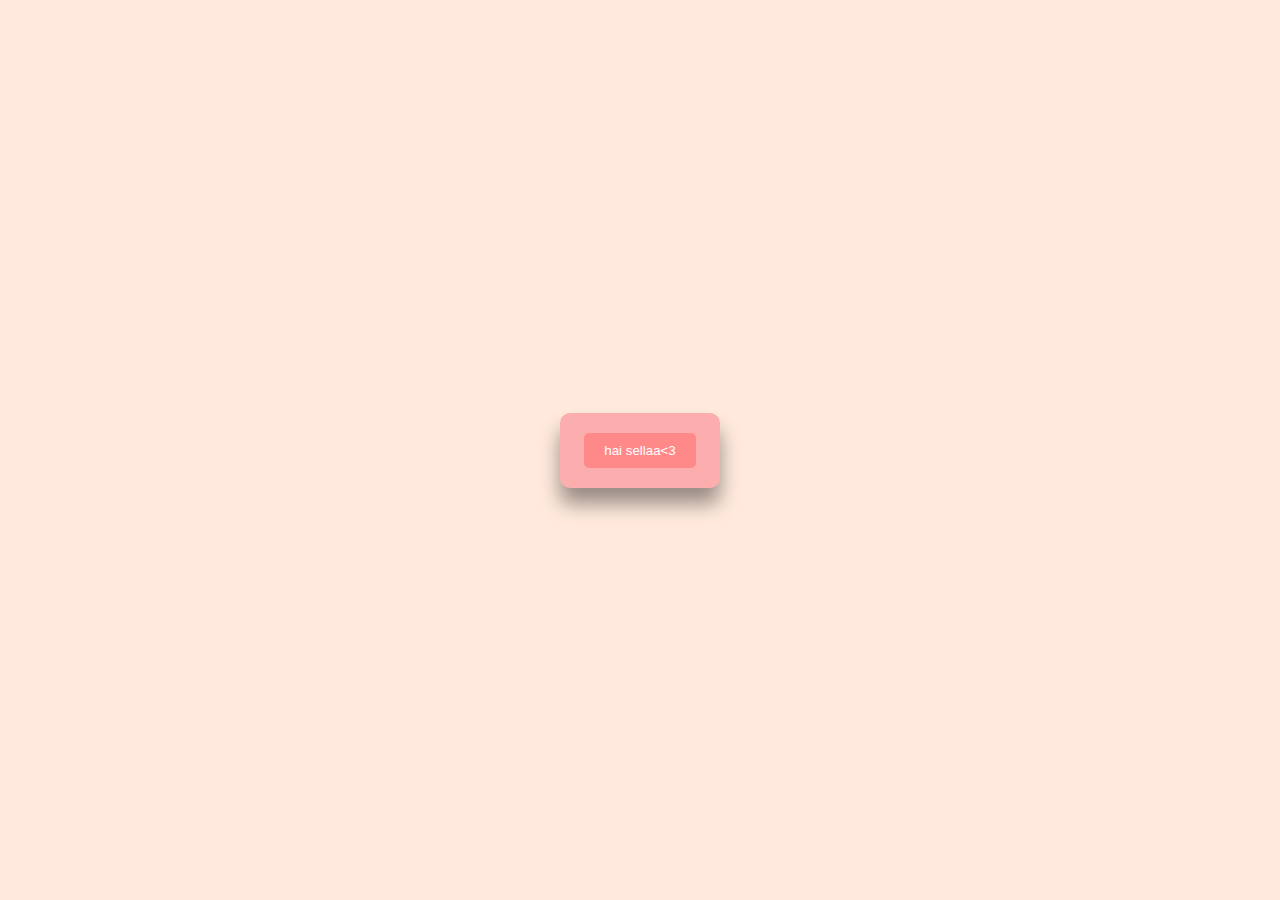
<file: index.html>
<!DOCTYPE html>
<html lang="en">
<head>
    <meta charset="UTF-8">
    <link rel="shortcut icon" href="Img/Icon_Header-removebg-preview.png">
    <meta name="viewport" content="width=device-width, initial-scale=1.0">
    <title>Happy 16 th Birthday Sellaaa!!</title>
    <style>
    body {
        font-family: Arial, sans-serif;
        display: flex;
        background-color: #FFEADD;
        justify-content: center;
        align-items: center;
        height: 100vh;
        margin: 0;
}
    .card {
        background-color: #FCAEAE;
        padding: 20px;
        border-radius: 10px;
        box-shadow: 0 16px 20px rgba(0, 0, 0, 0.4);
        width: 120px;
        text-align: center;
    }
    .card button {
        background-color: #FF8989;
        color: white;
        border: none;
        padding: 10px 20px;
        border-radius: 5px;
        cursor: pointer;
    }
    </style>
</head>
<body>
    <div class="card">
        <a href="card.html"><button onclick="">hai sellaa<3</button></a>
    </div>
</body>
</html>
</file>
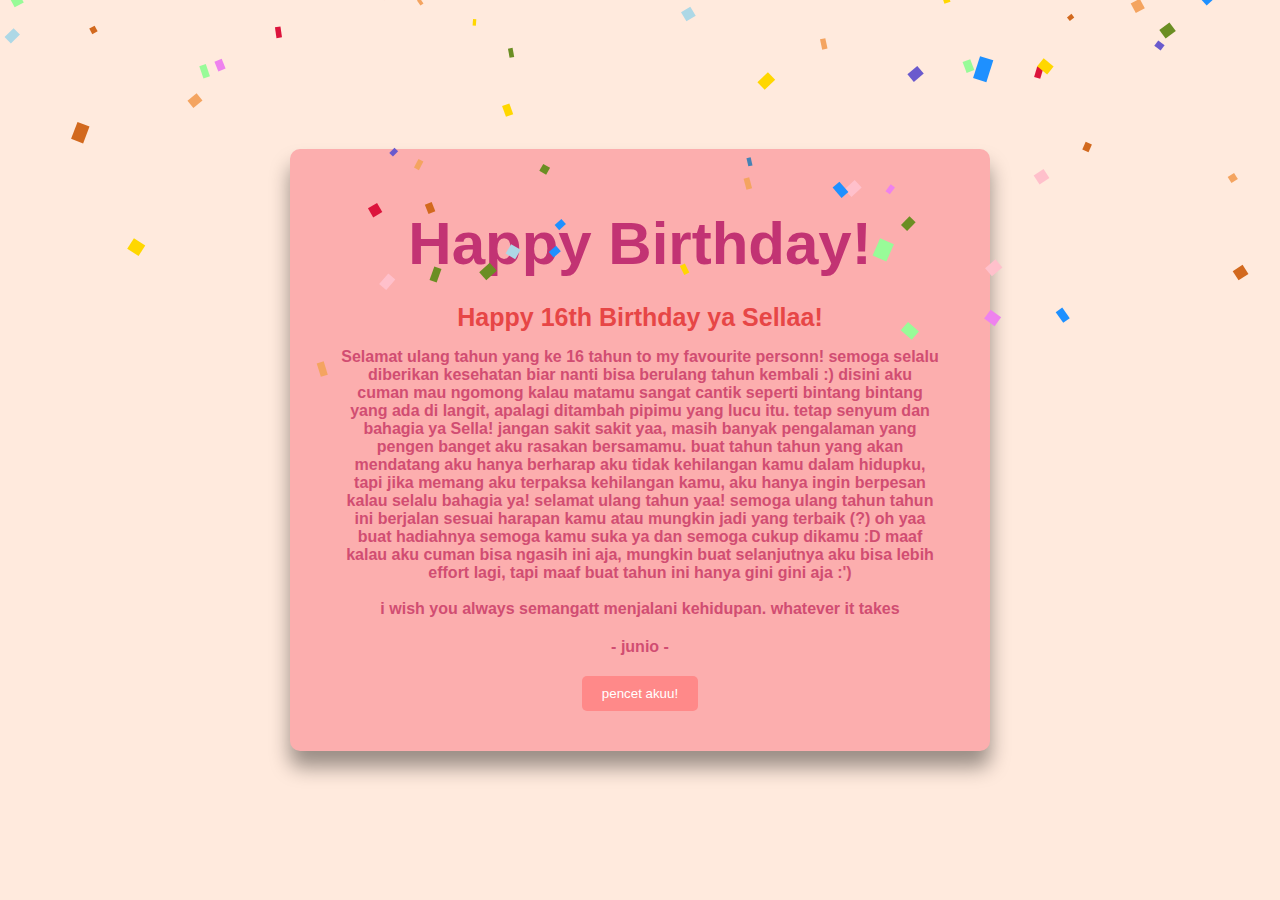
<file: card.html>
<!DOCTYPE html>
<html lang="en">
<head>
    <meta charset="UTF-8">
    <link rel="shortcut icon" href="Img/Icon_Header-removebg-preview.png">
    <meta name="viewport" content="width=device-width, initial-scale=1.0">
    <title>Happy Birthday Sella!</title>
    <link rel="stylesheet" href="style.css">
</head>
<body>
      <div class="card">
        <b><h1>Happy Birthday!</h1></b>
        <b>
            <h3>Happy 16th Birthday ya Sellaa!</h3>
            <p>
                Selamat ulang tahun yang ke 16 tahun to my favourite personn! 
                semoga selalu diberikan kesehatan biar nanti bisa berulang tahun kembali :) 
                disini aku cuman mau ngomong kalau matamu sangat cantik seperti bintang bintang yang ada di langit, 
                apalagi ditambah pipimu yang lucu itu. 
                tetap senyum dan bahagia ya Sella! 
                jangan sakit sakit yaa, masih banyak pengalaman yang pengen banget aku rasakan bersamamu. 
                buat tahun tahun yang akan mendatang aku hanya berharap aku tidak kehilangan kamu dalam hidupku, 
                tapi jika memang aku terpaksa kehilangan kamu, aku hanya ingin berpesan kalau selalu bahagia ya! 
                selamat ulang tahun yaa! semoga ulang tahun tahun ini berjalan sesuai harapan kamu atau mungkin jadi yang terbaik (?) 
                oh yaa buat hadiahnya semoga kamu suka ya dan semoga cukup dikamu :D 
                maaf kalau aku cuman bisa ngasih ini aja, mungkin buat selanjutnya aku bisa lebih effort lagi, 
                tapi maaf buat tahun ini hanya gini gini aja :')
                <br><br>
                i wish you always semangatt menjalani kehidupan. whatever it takes
            </p>
            <p class="muted">- junio -</p>
        </b>
        <a href="flower.html"><button onclick="">pencet akuu!</button></a>
    </div>  
    <div class="song">
        <audio controls autoplay>
        <source src="song/y2mate.com - HAPPY BIRTHDAY PIANO INSTRUMENTAL  by hsc501.mp3" type="audio/mpeg">
      </audio>
    </div>
    <script src="confetti.js"></script>
    <script>
    // start

    const start = () => {
        setTimeout(function() {
            confetti.start()
        }, 0); // 1000 is time that after 1 second start the confetti ( 1000 = 1 sec)
    };

    //  Stop

    const stop = () => {
        setTimeout(function() {
            confetti.stop()
        }, 10000); // 5000 is time that after 5 second stop the confetti ( 5000 = 5 sec)
    };

    start();
    stop();
    </script>
</body>
</html>
</file>
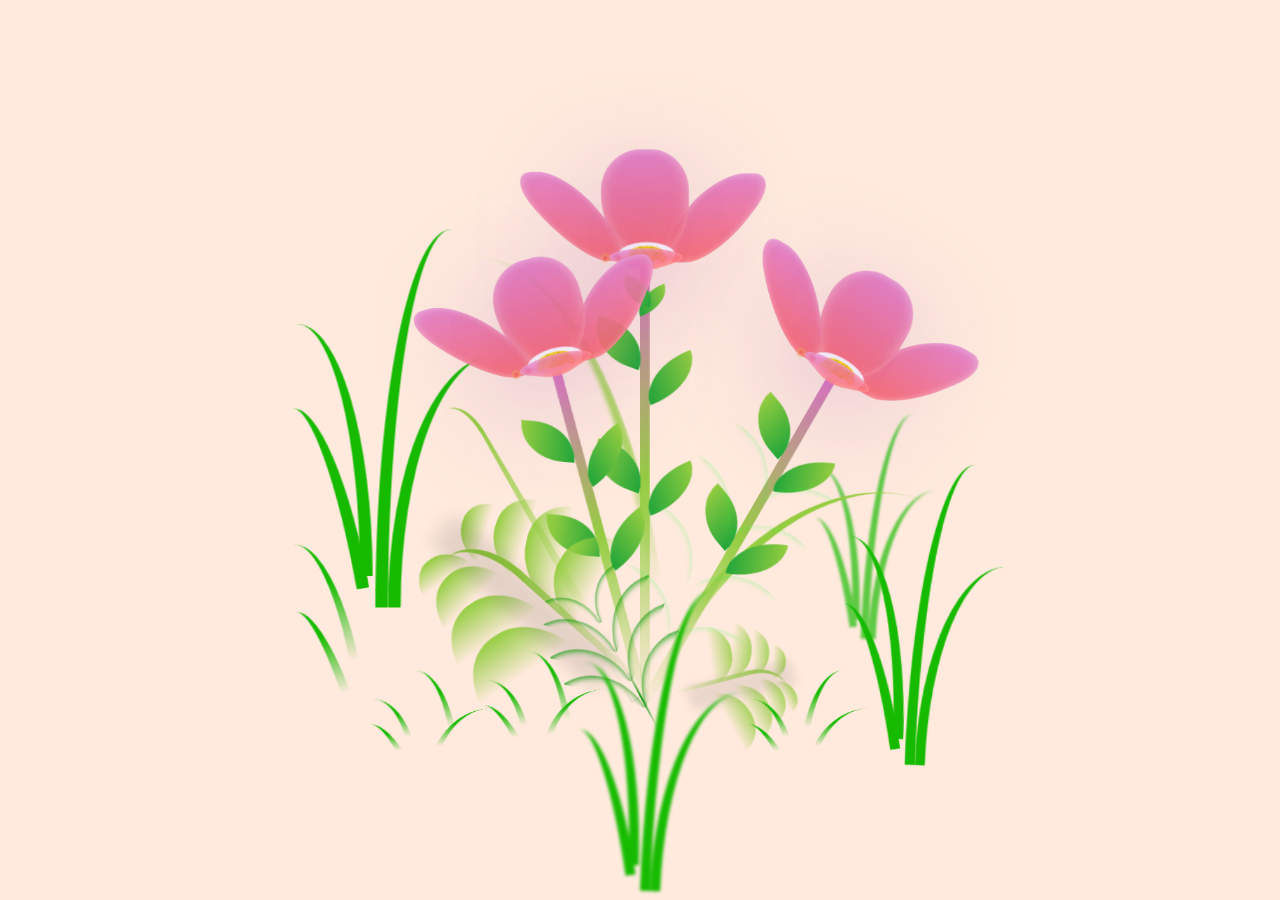
<file: flower.html>
<!DOCTYPE html>
<html lang="en">
<head>
    <meta charset="UTF-8">
    <link rel="shortcut icon" href="Img/Icon_Header-removebg-preview.png">
    <meta name="viewport" content="width=device-width, initial-scale=1.0">
    <title>Happy Birthday Sella!</title>
    <link rel="stylesheet" href="styleflower.css">
</head>
    <body class="not-loaded">
        <div class="flowers">
          <div class="flower flower--1">
            <div class="flower__leafs flower__leafs--1">
              <div class="flower__leaf flower__leaf--1"></div>
              <div class="flower__leaf flower__leaf--2"></div>
              <div class="flower__leaf flower__leaf--3"></div>
              <div class="flower__leaf flower__leaf--4"></div>
              

              <div class="flower__white-circle"></div>
      
              <div class="flower__light flower__light--1"></div>
              <div class="flower__light flower__light--2"></div>
              <div class="flower__light flower__light--3"></div>
              <div class="flower__light flower__light--4"></div>
              <div class="flower__light flower__light--5"></div>
              <div class="flower__light flower__light--6"></div>
              <div class="flower__light flower__light--7"></div>
              <div class="flower__light flower__light--8"></div>
      
            </div>
            <div class="flower__line">
              <div class="flower__line__leaf flower__line__leaf--1"></div>
              <div class="flower__line__leaf flower__line__leaf--2"></div>
              <div class="flower__line__leaf flower__line__leaf--3"></div>
              <div class="flower__line__leaf flower__line__leaf--4"></div>
              <div class="flower__line__leaf flower__line__leaf--5"></div>
              <div class="flower__line__leaf flower__line__leaf--6"></div>
            </div>
          </div>
      
          <div class="flower flower--2">
            <div class="flower__leafs flower__leafs--2">
              <div class="flower__leaf flower__leaf--1"></div>
              <div class="flower__leaf flower__leaf--2"></div>
              <div class="flower__leaf flower__leaf--3"></div>
              <div class="flower__leaf flower__leaf--4"></div>
              <div class="flower__white-circle"></div>
      
              <div class="flower__light flower__light--1"></div>
              <div class="flower__light flower__light--2"></div>
              <div class="flower__light flower__light--3"></div>
              <div class="flower__light flower__light--4"></div>
              <div class="flower__light flower__light--5"></div>
              <div class="flower__light flower__light--6"></div>
              <div class="flower__light flower__light--7"></div>
              <div class="flower__light flower__light--8"></div>
      
            </div>
            <div class="flower__line">
              <div class="flower__line__leaf flower__line__leaf--1"></div>
              <div class="flower__line__leaf flower__line__leaf--2"></div>
              <div class="flower__line__leaf flower__line__leaf--3"></div>
              <div class="flower__line__leaf flower__line__leaf--4"></div>
            </div>
          </div>
      
          <div class="flower flower--3">
            <div class="flower__leafs flower__leafs--3">
              <div class="flower__leaf flower__leaf--1"></div>
              <div class="flower__leaf flower__leaf--2"></div>
              <div class="flower__leaf flower__leaf--3"></div>
              <div class="flower__leaf flower__leaf--4"></div>
              <div class="flower__white-circle"></div>
      
              <div class="flower__light flower__light--1"></div>
              <div class="flower__light flower__light--2"></div>
              <div class="flower__light flower__light--3"></div>
              <div class="flower__light flower__light--4"></div>
              <div class="flower__light flower__light--5"></div>
              <div class="flower__light flower__light--6"></div>
              <div class="flower__light flower__light--7"></div>
              <div class="flower__light flower__light--8"></div>
      
            </div>
            <div class="flower__line">
              <div class="flower__line__leaf flower__line__leaf--1"></div>
              <div class="flower__line__leaf flower__line__leaf--2"></div>
              <div class="flower__line__leaf flower__line__leaf--3"></div>
              <div class="flower__line__leaf flower__line__leaf--4"></div>
            </div>
          </div>
      
          <div class="grow-ans" style="--d:1.2s">
            <div class="flower__g-long">
              <div class="flower__g-long__top"></div>
              <div class="flower__g-long__bottom"></div>
            </div>
          </div>
      
          <div class="growing-grass">
            <div class="flower__grass flower__grass--1">
              <div class="flower__grass--top"></div>
              <div class="flower__grass--bottom"></div>
              <div class="flower__grass__leaf flower__grass__leaf--1"></div>
              <div class="flower__grass__leaf flower__grass__leaf--2"></div>
              <div class="flower__grass__leaf flower__grass__leaf--3"></div>
              <div class="flower__grass__leaf flower__grass__leaf--4"></div>
              <div class="flower__grass__leaf flower__grass__leaf--5"></div>
              <div class="flower__grass__leaf flower__grass__leaf--6"></div>
              <div class="flower__grass__leaf flower__grass__leaf--7"></div>
              <div class="flower__grass__leaf flower__grass__leaf--8"></div>
              <div class="flower__grass__overlay"></div>
            </div>
          </div>
      
          <div class="growing-grass">
            <div class="flower__grass flower__grass--2">
              <div class="flower__grass--top"></div>
              <div class="flower__grass--bottom"></div>
              <div class="flower__grass__leaf flower__grass__leaf--1"></div>
              <div class="flower__grass__leaf flower__grass__leaf--2"></div>
              <div class="flower__grass__leaf flower__grass__leaf--3"></div>
              <div class="flower__grass__leaf flower__grass__leaf--4"></div>
              <div class="flower__grass__leaf flower__grass__leaf--5"></div>
              <div class="flower__grass__leaf flower__grass__leaf--6"></div>
              <div class="flower__grass__leaf flower__grass__leaf--7"></div>
              <div class="flower__grass__leaf flower__grass__leaf--8"></div>
              <div class="flower__grass__overlay"></div>
            </div>
          </div>
      
          <div class="grow-ans" style="--d:2.4s">
            <div class="flower__g-right flower__g-right--1">
              <div class="leaf"></div>
            </div>
          </div>
      
          <div class="grow-ans" style="--d:2.8s">
            <div class="flower__g-right flower__g-right--2">
              <div class="leaf"></div>
            </div>
          </div>
      
          <div class="grow-ans" style="--d:2.8s">
            <div class="flower__g-front">
              <div class="flower__g-front__leaf-wrapper flower__g-front__leaf-wrapper--1">
                <div class="flower__g-front__leaf"></div>
              </div>
              <div class="flower__g-front__leaf-wrapper flower__g-front__leaf-wrapper--2">
                <div class="flower__g-front__leaf"></div>
              </div>
              <div class="flower__g-front__leaf-wrapper flower__g-front__leaf-wrapper--3">
                <div class="flower__g-front__leaf"></div>
              </div>
              <div class="flower__g-front__leaf-wrapper flower__g-front__leaf-wrapper--4">
                <div class="flower__g-front__leaf"></div>
              </div>
              <div class="flower__g-front__leaf-wrapper flower__g-front__leaf-wrapper--5">
                <div class="flower__g-front__leaf"></div>
              </div>
              <div class="flower__g-front__leaf-wrapper flower__g-front__leaf-wrapper--6">
                <div class="flower__g-front__leaf"></div>
              </div>
              <div class="flower__g-front__leaf-wrapper flower__g-front__leaf-wrapper--7">
                <div class="flower__g-front__leaf"></div>
              </div>
              <div class="flower__g-front__leaf-wrapper flower__g-front__leaf-wrapper--8">
                <div class="flower__g-front__leaf"></div>
              </div>
              <div class="flower__g-front__line"></div>
            </div>
          </div>
      
          <div class="grow-ans" style="--d:3.2s">
            <div class="flower__g-fr">
              <div class="leaf"></div>
              <div class="flower__g-fr__leaf flower__g-fr__leaf--1"></div>
              <div class="flower__g-fr__leaf flower__g-fr__leaf--2"></div>
              <div class="flower__g-fr__leaf flower__g-fr__leaf--3"></div>
              <div class="flower__g-fr__leaf flower__g-fr__leaf--4"></div>
              <div class="flower__g-fr__leaf flower__g-fr__leaf--5"></div>
              <div class="flower__g-fr__leaf flower__g-fr__leaf--6"></div>
              <div class="flower__g-fr__leaf flower__g-fr__leaf--7"></div>
              <div class="flower__g-fr__leaf flower__g-fr__leaf--8"></div>
            </div>
          </div>
      
          <div class="long-g long-g--0">
            <div class="grow-ans" style="--d:3s">
              <div class="leaf leaf--0"></div>
            </div>
            <div class="grow-ans" style="--d:2.2s">
              <div class="leaf leaf--1"></div>
            </div>
            <div class="grow-ans" style="--d:3.4s">
              <div class="leaf leaf--2"></div>
            </div>
            <div class="grow-ans" style="--d:3.6s">
              <div class="leaf leaf--3"></div>
            </div>
          </div>
      
          <div class="long-g long-g--1">
            <div class="grow-ans" style="--d:4s">
              <div class="leaf leaf--2"></div>
            </div>
            <div class="grow-ans" style="--d:4.2s">
              <div class="leaf leaf--3"></div>
            </div>
          </div>
      
          <div class="long-g long-g--2">
            <div class="grow-ans" style="--d:4s">
              <div class="leaf leaf--0"></div>
            </div>
            <div class="grow-ans" style="--d:4.2s">
              <div class="leaf leaf--1"></div>
            </div>
            <div class="grow-ans" style="--d:4.4s">
              <div class="leaf leaf--2"></div>
            </div>
            <div class="grow-ans" style="--d:4.6s">
              <div class="leaf leaf--3"></div>
            </div>
          </div>
      
          <div class="long-g long-g--3">
            <div class="grow-ans" style="--d:4s">
              <div class="leaf leaf--0"></div>
            </div>
            <div class="grow-ans" style="--d:4.2s">
              <div class="leaf leaf--1"></div>
            </div>
            <div class="grow-ans" style="--d:3s">
              <div class="leaf leaf--2"></div>
            </div>
            <div class="grow-ans" style="--d:3.6s">
              <div class="leaf leaf--3"></div>
            </div>
          </div>
      
          <div class="long-g long-g--4">
            <div class="grow-ans" style="--d:4s">
              <div class="leaf leaf--0"></div>
            </div>
            <div class="grow-ans" style="--d:4.2s">
              <div class="leaf leaf--1"></div>
            </div>
            <div class="grow-ans" style="--d:3s">
              <div class="leaf leaf--2"></div>
            </div>
            <div class="grow-ans" style="--d:3.6s">
              <div class="leaf leaf--3"></div>
            </div>
          </div>
      
          <div class="long-g long-g--5">
            <div class="grow-ans" style="--d:4s">
              <div class="leaf leaf--0"></div>
            </div>
            <div class="grow-ans" style="--d:4.2s">
              <div class="leaf leaf--1"></div>
            </div>
            <div class="grow-ans" style="--d:3s">
              <div class="leaf leaf--2"></div>
            </div>
            <div class="grow-ans" style="--d:3.6s">
              <div class="leaf leaf--3"></div>
            </div>
          </div>
      
          <div class="long-g long-g--6">
            <div class="grow-ans" style="--d:4.2s">
              <div class="leaf leaf--0"></div>
            </div>
            <div class="grow-ans" style="--d:4.4s">
              <div class="leaf leaf--1"></div>
            </div>
            <div class="grow-ans" style="--d:4.6s">
              <div class="leaf leaf--2"></div>
            </div>
            <div class="grow-ans" style="--d:4.8s">
              <div class="leaf leaf--3"></div>
            </div>
          </div>
          
          <div class="long-g long-g--7">
            <div class="grow-ans" style="--d:3s">
              <div class="leaf leaf--0"></div>
            </div>
            <div class="grow-ans" style="--d:3.2s">
              <div class="leaf leaf--1"></div>
            </div>
            <div class="grow-ans" style="--d:3.5s">
              <div class="leaf leaf--2"></div>
            </div>
            <div class="grow-ans" style="--d:3.6s">
              <div class="leaf leaf--3"></div>
            </div>
          </div>
        </div>
        <script src="script.js"></script>
    <div class="song">
        <audio controls autoplay>
        <source src="song/y2mate.com - Maliq  dEssentials  Coba Katakan Official Video.mp3" type="audio/mpeg">
      </audio>
    </div>
    <script src="confetti.js"></script>
    <script>
            // start

    const start = () => {
        setTimeout(function() {
            confetti.start()
        }, 2000); // 1000 is time that after 1 second start the confetti ( 1000 = 1 sec)
    };

    //  Stop

    const stop = () => {
        setTimeout(function() {
            confetti.stop()
        }, 8000); // 5000 is time that after 5 second stop the confetti ( 5000 = 5 sec)
    };

    start();
    stop();
    </script>
</body>
</html>
</file>
<file: style.css>
body {
    font-family: Arial, sans-serif;
    display: flex;
    background-color: #FFEADD;
    justify-content: center;
    align-items: center;
    height: 100vh;
    margin: 0;
}
.card {
    background-color: #FCAEAE;
    padding-top: 20px;
    padding-bottom: 40px;
    padding-left: 50px;
    padding-right: 50px;
    border-radius: 10px;
    box-shadow: 0 16px 20px rgba(0, 0, 0, 0.4);
    width: 600px;
    text-align: center;
}
.card h1 {
    font-family:'Gill Sans', 'Gill Sans MT', Calibri, 'Trebuchet MS', sans-serif;
    font-size: 60px;
    color: #C23373;
    margin-bottom: 10px;
    font-variant: initial;
}
.card h3 {
    color: #E74646;
    font-size: 25px;
    margin-bottom: 10px;
}
.card p {
    color: #D14D72;
    margin-bottom: 20px;
}
.card button {
    background-color: #FF8989;
    color: white;
    border: none;
    padding: 10px 20px;
    border-radius: 5px;
    cursor: pointer;
}
.card button:hover {
    background-color: #FF69B4;
}
.muted {
    opacity: 80;
}
.song {
    width: 0%;
    height: 0vh;
    opacity: 0%;
}
</file>
<file: styleflower.css>
body {
    font-family: Arial, sans-serif;
    display: flex;
    background-color: #FFEADD;
    justify-content: center;
    align-items: normal;
    height: 100vh;
    margin: 0;
}
.song {
    opacity: 0%;
    width: 0%;
    height: 0vh;
}
.flowers {
    position: relative;
    transform: scale(0.7);
  }
  
  .flower {
    position: absolute;
    bottom: 10vmin;
    transform-origin: bottom center;
    z-index: 10;
    --fl-speed: 0.8s;
  }
  .flower--1 {
    animation: moving-flower-1 4s linear infinite;
  }
  .flower--1 .flower__line {
    height: 70vmin;
    animation-delay: 0.3s;
  }
  .flower--1 .flower__line__leaf--1 {
    animation: blooming-leaf-right var(--fl-speed) 1.6s backwards;
  }
  .flower--1 .flower__line__leaf--2 {
    animation: blooming-leaf-right var(--fl-speed) 1.4s backwards;
  }
  .flower--1 .flower__line__leaf--3 {
    animation: blooming-leaf-left var(--fl-speed) 1.2s backwards;
  }
  .flower--1 .flower__line__leaf--4 {
    animation: blooming-leaf-left var(--fl-speed) 1s backwards;
  }
  .flower--1 .flower__line__leaf--5 {
    animation: blooming-leaf-right var(--fl-speed) 1.8s backwards;
  }
  .flower--1 .flower__line__leaf--6 {
    animation: blooming-leaf-left var(--fl-speed) 2s backwards;
  }
  .flower--2 {
    left: 50%;
    transform: rotate(30deg);
    animation: moving-flower-2 4s linear infinite;
  }
  .flower--2 .flower__line {
    height: 60vmin;
    animation-delay: 0.8s;
  }
  .flower--2 .flower__line__leaf--1 {
    animation: blooming-leaf-right var(--fl-speed) 1.9s backwards;
  }
  .flower--2 .flower__line__leaf--2 {
    animation: blooming-leaf-right var(--fl-speed) 1.7s backwards;
  }
  .flower--2 .flower__line__leaf--3 {
    animation: blooming-leaf-left var(--fl-speed) 1.5s backwards;
  }
  .flower--2 .flower__line__leaf--4 {
    animation: blooming-leaf-left var(--fl-speed) 1.3s backwards;
  }
  .flower--3 {
    left: 50%;
    transform: rotate(-15deg);
    animation: moving-flower-3 4s linear infinite;
  }
  .flower--3 .flower__line {
    animation-delay: 0.9s;
  }
  .flower--3 .flower__line__leaf--1 {
    animation: blooming-leaf-right var(--fl-speed) 2.5s backwards;
  }
  .flower--3 .flower__line__leaf--2 {
    animation: blooming-leaf-right var(--fl-speed) 2.3s backwards;
  }
  .flower--3 .flower__line__leaf--3 {
    animation: blooming-leaf-left var(--fl-speed) 2.1s backwards;
  }
  .flower--3 .flower__line__leaf--4 {
    animation: blooming-leaf-left var(--fl-speed) 1.9s backwards;
  }
  .flower__leafs {
    position: relative;
    animation: blooming-flower 2s backwards;
  }
  .flower__leafs--1 {
    animation-delay: 1.1s;
  }
  .flower__leafs--2 {
    animation-delay: 1.4s;
  }
  .flower__leafs--3 {
    animation-delay: 1.7s;
  }
  .flower__leafs::after {
    content: "";
    position: absolute;
    left: 0;
    top: 0;
    transform: translate(-50%, -100%);
    width: 8vmin;
    height: 8vmin;
    background-color: #711DB0;
    filter: blur(10vmin);
  }
  .flower__leaf {
    position: absolute;
    bottom: 0;
    left: 50%;
    width: 14vmin;
    height: 22vmin;
    border-radius: 51% 49% 47% 53%/44% 45% 55% 69%;
    background-color: #711DB0;
    background-image: linear-gradient(to top, #FF6666, #E178C5);
    transform-origin: bottom center;
    opacity: 0.9;
    box-shadow: inset 0 0 2vmin rgba(255, 255, 255, 0.5);
  }
  .flower__leaf--1 {
    transform: translate(-10%, 1%) rotateY(40deg) rotateX(-50deg);
  }
  .flower__leaf--2 {
    transform: translate(-50%, -4%) rotateX(40deg);
  }
  .flower__leaf--3 {
    transform: translate(-90%, 0%) rotateY(45deg) rotateX(50deg);
  }
  .flower__leaf--4 {
    width: 10vmin;
    height: 10vmin;
    transform-origin: bottom left;
    border-radius: 4vmin 10vmin 4vmin 4vmin;
    transform: translate(0%, 18%) rotateX(70deg) rotate(-43deg);
    background-image: linear-gradient(to top, #FF6666, #E178C5);
    z-index: 1;
    opacity: 0.8;
  }
  .flower__white-circle {
    position: absolute;
    left: -3.5vmin;
    top: -3vmin;
    width: 9vmin;
    height: 4vmin;
    border-radius: 50%;
    background-color: #fff;
  }
  .flower__white-circle::after {
    content: "";
    position: absolute;
    left: 50%;
    top: 45%;
    transform: translate(-50%, -50%);
    width: 60%;
    height: 60%;
    border-radius: inherit;
    background-image: repeating-linear-gradient(135deg, rgba(0, 0, 0, 0.03) 0px, rgba(0, 0, 0, 0.03) 1px, transparent 1px, transparent 12px), repeating-linear-gradient(45deg, rgba(0, 0, 0, 0.03) 0px, rgba(0, 0, 0, 0.03) 1px, transparent 1px, transparent 12px), repeating-linear-gradient(67.5deg, rgba(0, 0, 0, 0.03) 0px, rgba(0, 0, 0, 0.03) 1px, transparent 1px, transparent 12px), repeating-linear-gradient(135deg, rgba(0, 0, 0, 0.03) 0px, rgba(0, 0, 0, 0.03) 1px, transparent 1px, transparent 12px), repeating-linear-gradient(45deg, rgba(0, 0, 0, 0.03) 0px, rgba(0, 0, 0, 0.03) 1px, transparent 1px, transparent 12px), repeating-linear-gradient(112.5deg, rgba(0, 0, 0, 0.03) 0px, rgba(0, 0, 0, 0.03) 1px, transparent 1px, transparent 12px), repeating-linear-gradient(112.5deg, rgba(0, 0, 0, 0.03) 0px, rgba(0, 0, 0, 0.03) 1px, transparent 1px, transparent 12px), repeating-linear-gradient(45deg, rgba(0, 0, 0, 0.03) 0px, rgba(0, 0, 0, 0.03) 1px, transparent 1px, transparent 12px), repeating-linear-gradient(22.5deg, rgba(0, 0, 0, 0.03) 0px, rgba(0, 0, 0, 0.03) 1px, transparent 1px, transparent 12px), repeating-linear-gradient(45deg, rgba(0, 0, 0, 0.03) 0px, rgba(0, 0, 0, 0.03) 1px, transparent 1px, transparent 12px), repeating-linear-gradient(22.5deg, rgba(0, 0, 0, 0.03) 0px, rgba(0, 0, 0, 0.03) 1px, transparent 1px, transparent 12px), repeating-linear-gradient(135deg, rgba(0, 0, 0, 0.03) 0px, rgba(0, 0, 0, 0.03) 1px, transparent 1px, transparent 12px), repeating-linear-gradient(157.5deg, rgba(0, 0, 0, 0.03) 0px, rgba(0, 0, 0, 0.03) 1px, transparent 1px, transparent 12px), repeating-linear-gradient(67.5deg, rgba(0, 0, 0, 0.03) 0px, rgba(0, 0, 0, 0.03) 1px, transparent 1px, transparent 12px), repeating-linear-gradient(67.5deg, rgba(0, 0, 0, 0.03) 0px, rgba(0, 0, 0, 0.03) 1px, transparent 1px, transparent 12px), linear-gradient(90deg, #ffeb12, #ffce00);
  }
  .flower__line {
    height: 55vmin;
    width: 1.5vmin;
    background-image: linear-gradient(to left, rgba(0, 0, 0, 0.01), transparent, rgba(255, 255, 255, 0.01)), linear-gradient(to top, transparent 0%, #95CD41, #E178C5);
    box-shadow: inset 0 0 2px rgba(0, 0, 0, 0);
    animation: grow-flower-tree 4s backwards;
  }
  .flower__line__leaf {
    --w: 7vmin;
    --h: calc(var(--w) + 2vmin);
    position: absolute;
    top: 20%;
    left: 90%;
    width: var(--w);
    height: var(--h);
    border-top-right-radius: 100%;
    border-bottom-left-radius: 100%;
    background-image: linear-gradient(to top, rgb(33, 166, 57), #95CD41);
  }
  .flower__line__leaf--1 {
    transform: rotate(70deg) rotateY(30deg);
  }
  .flower__line__leaf--2 {
    top: 45%;
    transform: rotate(70deg) rotateY(30deg);
  }
  .flower__line__leaf--3, .flower__line__leaf--4, .flower__line__leaf--6 {
    border-top-right-radius: 0;
    border-bottom-left-radius: 0;
    border-top-left-radius: var(--h);
    border-bottom-right-radius: var(--h);
    left: -460%;
    top: 12%;
    transform: rotate(-70deg) rotateY(30deg);
  }
  .flower__line__leaf--4 {
    top: 40%;
  }
  .flower__line__leaf--5 {
    top: 0;
    transform-origin: left;
    transform: rotate(70deg) rotateY(30deg) scale(0.6);
  }
  .flower__line__leaf--6 {
    top: -2%;
    left: -450%;
    transform-origin: right;
    transform: rotate(-70deg) rotateY(30deg) scale(0.6);
  }
  .flower__light {
    position: absolute;
    bottom: 0vmin;
    width: 1vmin;
    height: 1vmin;
    background-color: #f3f64b;
    border-radius: 50%;
    filter: blur(0.2vmin);
    animation: light-ans 4s linear infinite backwards;
  }
  .flower__light:nth-child(odd) {
    background-color: #FF6666;
  }
  .flower__light--1 {
    left: -2vmin;
    animation-delay: 1s;
  }
  .flower__light--2 {
    left: 3vmin;
    animation-delay: 0.5s;
  }
  .flower__light--3 {
    left: -6vmin;
    animation-delay: 0.3s;
  }
  .flower__light--4 {
    left: 6vmin;
    animation-delay: 0.9s;
  }
  .flower__light--5 {
    left: -1vmin;
    animation-delay: 1.5s;
  }
  .flower__light--6 {
    left: -4vmin;
    animation-delay: 3s;
  }
  .flower__light--7 {
    left: 3vmin;
    animation-delay: 2s;
  }
  .flower__light--8 {
    left: -6vmin;
    animation-delay: 3.5s;
  }
  .flower__grass {
    --c: #95CD41;
    --line-w: 1.5vmin;
    position: absolute;
    bottom: 12vmin;
    left: -7vmin;
    display: flex;
    flex-direction: column;
    align-items: flex-end;
    z-index: 20;
    transform-origin: bottom center;
    transform: rotate(-48deg) rotateY(40deg);
  }
  .flower__grass--1 {
    animation: moving-grass 2s linear infinite;
  }
  .flower__grass--2 {
    left: 2vmin;
    bottom: 10vmin;
    transform: scale(0.5) rotate(75deg) rotateX(10deg) rotateY(-200deg);
    opacity: 0.8;
    z-index: 0;
    animation: moving-grass--2 1.5s linear infinite;
  }
  .flower__grass--top {
    width: 7vmin;
    height: 10vmin;
    border-top-right-radius: 100%;
    border-right: var(--line-w) solid var(--c);
    transform-origin: bottom center;
    transform: rotate(-2deg);
  }
  .flower__grass--bottom {
    margin-top: -2px;
    width: var(--line-w);
    height: 25vmin;
    background-image: linear-gradient(to top, transparent, var(--c));
  }
  .flower__grass__leaf {
    --size: 10vmin;
    position: absolute;
    width: calc(var(--size) * 2.1);
    height: var(--size);
    border-top-left-radius: var(--size);
    border-top-right-radius: var(--size);
    background-image: linear-gradient(to top, transparent, transparent 30%, var(--c));
    z-index: 100;
  }
  .flower__grass__leaf--1 {
    top: -6%;
    left: 30%;
    --size: 6vmin;
    transform: rotate(-20deg);
    animation: growing-grass-ans--1 2s 2.6s backwards;
  }
  @keyframes growing-grass-ans--1 {
    0% {
      transform-origin: bottom left;
      transform: rotate(-20deg) scale(0);
    }
  }
  .flower__grass__leaf--2 {
    top: -5%;
    left: -110%;
    --size: 6vmin;
    transform: rotate(10deg);
    animation: growing-grass-ans--2 2s 2.4s linear backwards;
  }
  @keyframes growing-grass-ans--2 {
    0% {
      transform-origin: bottom right;
      transform: rotate(10deg) scale(0);
    }
  }
  .flower__grass__leaf--3 {
    top: 5%;
    left: 60%;
    --size: 8vmin;
    transform: rotate(-18deg) rotateX(-20deg);
    animation: growing-grass-ans--3 2s 2.2s linear backwards;
  }
  @keyframes growing-grass-ans--3 {
    0% {
      transform-origin: bottom left;
      transform: rotate(-18deg) rotateX(-20deg) scale(0);
    }
  }
  .flower__grass__leaf--4 {
    top: 6%;
    left: -135%;
    --size: 8vmin;
    transform: rotate(2deg);
    animation: growing-grass-ans--4 2s 2s linear backwards;
  }
  @keyframes growing-grass-ans--4 {
    0% {
      transform-origin: bottom right;
      transform: rotate(2deg) scale(0);
    }
  }
  .flower__grass__leaf--5 {
    top: 20%;
    left: 60%;
    --size: 10vmin;
    transform: rotate(-24deg) rotateX(-20deg);
    animation: growing-grass-ans--5 2s 1.8s linear backwards;
  }
  @keyframes growing-grass-ans--5 {
    0% {
      transform-origin: bottom left;
      transform: rotate(-24deg) rotateX(-20deg) scale(0);
    }
  }
  .flower__grass__leaf--6 {
    top: 22%;
    left: -180%;
    --size: 10vmin;
    transform: rotate(10deg);
    animation: growing-grass-ans--6 2s 1.6s linear backwards;
  }
  @keyframes growing-grass-ans--6 {
    0% {
      transform-origin: bottom right;
      transform: rotate(10deg) scale(0);
    }
  }
  .flower__grass__leaf--7 {
    top: 39%;
    left: 70%;
    --size: 10vmin;
    transform: rotate(-10deg);
    animation: growing-grass-ans--7 2s 1.4s linear backwards;
  }
  @keyframes growing-grass-ans--7 {
    0% {
      transform-origin: bottom left;
      transform: rotate(-10deg) scale(0);
    }
  }
  .flower__grass__leaf--8 {
    top: 40%;
    left: -215%;
    --size: 11vmin;
    transform: rotate(10deg);
    animation: growing-grass-ans--8 2s 1.2s linear backwards;
  }
  @keyframes growing-grass-ans--8 {
    0% {
      transform-origin: bottom right;
      transform: rotate(10deg) scale(0);
    }
  }
  .flower__grass__overlay {
    position: absolute;
    top: -10%;
    right: 0%;
    width: 100%;
    height: 100%;
    background-color: rgba(0, 0, 0, 0.1);
    filter: blur(1.5vmin);
    z-index: 100;
  }
  .flower__g-long {
    --w: 2vmin;
    --h: 6vmin;
    --c: #95CD41;
    position: absolute;
    bottom: 10vmin;
    left: -3vmin;
    transform-origin: bottom center;
    transform: rotate(-30deg) rotateY(-20deg);
    display: flex;
    flex-direction: column;
    align-items: flex-end;
    animation: flower-g-long-ans 3s linear infinite;
  }
  @keyframes flower-g-long-ans {
    0%, 100% {
      transform: rotate(-30deg) rotateY(-20deg);
    }
    50% {
      transform: rotate(-32deg) rotateY(-20deg);
    }
  }
  .flower__g-long__top {
    top: calc(var(--h) * -1);
    width: calc(var(--w) + 1vmin);
    height: var(--h);
    border-top-right-radius: 100%;
    border-right: 0.7vmin solid var(--c);
    transform: translate(-0.7vmin, 1vmin);
  }
  .flower__g-long__bottom {
    width: var(--w);
    height: 50vmin;
    transform-origin: bottom center;
    background-image: linear-gradient(to top, transparent 30%, var(--c));
    box-shadow: inset 0 0 2px rgba(0, 0, 0, 0.5);
    clip-path: polygon(35% 0, 65% 1%, 100% 100%, 0% 100%);
  }
  .flower__g-right {
    position: absolute;
    bottom: 6vmin;
    left: -2vmin;
    transform-origin: bottom left;
    transform: rotate(20deg);
  }
  .flower__g-right .leaf {
    width: 30vmin;
    height: 50vmin;
    border-top-left-radius: 100%;
    border-left: 2vmin solid #95CD41;
    background-image: linear-gradient(to bottom, transparent, var(--dark-color) 60%);
    mask-image: linear-gradient(to top, transparent 30%, #95CD41 60%);
  }
  .flower__g-right--1 {
    animation: flower-g-right-ans 2.5s linear infinite;
  }
  .flower__g-right--2 {
    left: 5vmin;
    transform: rotateY(-180deg);
    animation: flower-g-right-ans--2 3s linear infinite;
  }
  .flower__g-right--2 .leaf {
    height: 75vmin;
    filter: blur(0.3vmin);
    opacity: 0.8;
  }
  @keyframes flower-g-right-ans {
    0%, 100% {
      transform: rotate(20deg);
    }
    50% {
      transform: rotate(24deg) rotateX(-20deg);
    }
  }
  @keyframes flower-g-right-ans--2 {
    0%, 100% {
      transform: rotateY(-180deg) rotate(0deg) rotateX(-20deg);
    }
    50% {
      transform: rotateY(-180deg) rotate(6deg) rotateX(-20deg);
    }
  }
  .flower__g-front {
    position: absolute;
    bottom: 6vmin;
    left: 2.5vmin;
    z-index: 100;
    transform-origin: bottom center;
    transform: rotate(-28deg) rotateY(30deg) scale(1.04);
    animation: flower__g-front-ans 2s linear infinite;
  }
  @keyframes flower__g-front-ans {
    0%, 100% {
      transform: rotate(-28deg) rotateY(30deg) scale(1.04);
    }
    50% {
      transform: rotate(-35deg) rotateY(40deg) scale(1.04);
    }
  }
  .flower__g-front__line {
    width: 0.3vmin;
    height: 20vmin;
    background-image: linear-gradient(to top, transparent, #099707, transparent 50%);
    position: relative;
  }
  .flower__g-front__leaf-wrapper {
    position: absolute;
    top: 0;
    left: 0;
    transform-origin: bottom left;
    transform: rotate(10deg);
  }
  .flower__g-front__leaf-wrapper:nth-child(even) {
    left: 0vmin;
    transform: rotateY(-180deg) rotate(5deg);
    animation: flower__g-front__leaf-left-ans 1s ease-in backwards;
  }
  .flower__g-front__leaf-wrapper:nth-child(odd) {
    animation: flower__g-front__leaf-ans 1s ease-in backwards;
  }
  .flower__g-front__leaf-wrapper--1 {
    top: -8vmin;
    transform: scale(0.7);
    animation: flower__g-front__leaf-ans 1s 5.5s ease-in backwards !important;
  }
  .flower__g-front__leaf-wrapper--2 {
    top: -8vmin;
    transform: rotateY(-180deg) scale(0.7) !important;
    animation: flower__g-front__leaf-left-ans-2 1s 4.6s ease-in backwards !important;
  }
  .flower__g-front__leaf-wrapper--3 {
    top: -3vmin;
    animation: flower__g-front__leaf-ans 1s 4.6s ease-in backwards;
  }
  .flower__g-front__leaf-wrapper--4 {
    top: -3vmin;
    transform: rotateY(-180deg) scale(0.9) !important;
    animation: flower__g-front__leaf-left-ans-2 1s 4.6s ease-in backwards !important;
  }
  @keyframes flower__g-front__leaf-left-ans-2 {
    0% {
      transform: rotateY(-180deg) scale(0);
    }
  }
  .flower__g-front__leaf-wrapper--5, .flower__g-front__leaf-wrapper--6 {
    top: 2vmin;
  }
  .flower__g-front__leaf-wrapper--7, .flower__g-front__leaf-wrapper--8 {
    top: 6.5vmin;
  }
  .flower__g-front__leaf-wrapper--2 {
    animation-delay: 5.2s !important;
  }
  .flower__g-front__leaf-wrapper--3 {
    animation-delay: 4.9s !important;
  }
  .flower__g-front__leaf-wrapper--5 {
    animation-delay: 4.3s !important;
  }
  .flower__g-front__leaf-wrapper--6 {
    animation-delay: 4.1s !important;
  }
  .flower__g-front__leaf-wrapper--7 {
    animation-delay: 3.8s !important;
  }
  .flower__g-front__leaf-wrapper--8 {
    animation-delay: 3.5s !important;
  }
  @keyframes flower__g-front__leaf-ans {
    0% {
      transform: rotate(10deg) scale(0);
    }
  }
  @keyframes flower__g-front__leaf-left-ans {
    0% {
      transform: rotateY(-180deg) rotate(5deg) scale(0);
    }
  }
  .flower__g-front__leaf {
    width: 10vmin;
    height: 10vmin;
    border-radius: 100% 0% 0% 100%/100% 100% 0% 0%;
    box-shadow: inset 0 2px 1vmin rgba(4, 150, 0, 1000);
    background-image: linear-gradient(to bottom left, transparent, var(--dark-color)), linear-gradient(to bottom right, #95CD41 50%, transparent 50%, transparent);
    -webkit-mask-image: linear-gradient(to bottom right, #95CD41 50%, transparent 50%, transparent);
    mask-image: linear-gradient(to bottom right, #95CD41 50%, transparent 50%, transparent);
  }
  .flower__g-fr {
    position: absolute;
    bottom: -4vmin;
    left: vmin;
    transform-origin: bottom left;
    z-index: 10;
    animation: flower__g-fr-ans 2s linear infinite;
  }
  @keyframes flower__g-fr-ans {
    0%, 100% {
      transform: rotate(2deg);
    }
    50% {
      transform: rotate(4deg);
    }
  }
  .flower__g-fr .leaf {
    width: 30vmin;
    height: 50vmin;
    border-top-left-radius: 100%;
    border-left: 2vmin solid #95CD41;
    mask-image: linear-gradient(to top, transparent 100%, #02ff17 50%);
    position: relative;
    z-index: 1;
  }
  .flower__g-fr__leaf {
    position: absolute;
    top: 0;
    left: 0;
    width: 10vmin;
    height: 10vmin;
    border-radius: 100% 0% 0% 100%/100% 100% 0% 0%;
    box-shadow: inset 0 2px 1vmin rgba(44, 252, 75, 0.3);
    background-image: linear-gradient(to bottom left, transparent, var(--dark-color) 98%), linear-gradient(to bottom right, #95CD41 45%, transparent 50%, transparent);
    mask-image: linear-gradient(135deg, #95CD41 40%, transparent 50%, transparent);
  }
  .flower__g-fr__leaf--1 {
    left: 20vmin;
    transform: rotate(45deg);
    animation: flower__g-fr-leaft-ans-1 0.5s 5.2s linear backwards;
  }
  @keyframes flower__g-fr-leaft-ans-1 {
    0% {
      transform-origin: left;
      transform: rotate(45deg) scale(0);
    }
  }
  .flower__g-fr__leaf--2 {
    left: 12vmin;
    top: -7vmin;
    transform: rotate(25deg) rotateY(-180deg);
    animation: flower__g-fr-leaft-ans-6 0.5s 5s linear backwards;
  }
  .flower__g-fr__leaf--3 {
    left: 15vmin;
    top: 6vmin;
    transform: rotate(55deg);
    animation: flower__g-fr-leaft-ans-5 0.5s 4.8s linear backwards;
  }
  .flower__g-fr__leaf--4 {
    left: 6vmin;
    top: -2vmin;
    transform: rotate(25deg) rotateY(-180deg);
    animation: flower__g-fr-leaft-ans-6 0.5s 4.6s linear backwards;
  }
  .flower__g-fr__leaf--5 {
    left: 10vmin;
    top: 14vmin;
    transform: rotate(55deg);
    animation: flower__g-fr-leaft-ans-5 0.5s 4.4s linear backwards;
  }
  @keyframes flower__g-fr-leaft-ans-5 {
    0% {
      transform-origin: left;
      transform: rotate(55deg) scale(0);
    }
  }
  .flower__g-fr__leaf--6 {
    left: 0vmin;
    top: 6vmin;
    transform: rotate(25deg) rotateY(-180deg);
    animation: flower__g-fr-leaft-ans-6 0.5s 4.2s linear backwards;
  }
  @keyframes flower__g-fr-leaft-ans-6 {
    0% {
      transform-origin: right;
      transform: rotate(25deg) rotateY(-180deg) scale(0);
    }
  }
  .flower__g-fr__leaf--7 {
    left: 5vmin;
    top: 22vmin;
    transform: rotate(45deg);
    animation: flower__g-fr-leaft-ans-7 0.5s 4s linear backwards;
  }
  @keyframes flower__g-fr-leaft-ans-7 {
    0% {
      transform-origin: left;
      transform: rotate(45deg) scale(0);
    }
  }
  .flower__g-fr__leaf--8 {
    left: -4vmin;
    top: 15vmin;
    transform: rotate(15deg) rotateY(-180deg);
    animation: flower__g-fr-leaft-ans-8 0.5s 3.8s linear backwards;
  }
  @keyframes flower__g-fr-leaft-ans-8 {
    0% {
      transform-origin: right;
      transform: rotate(15deg) rotateY(-180deg) scale(0);
    }
  }
  
  .long-g {
    position: absolute;
    bottom: 25vmin;
    left: -42vmin;
    transform-origin: bottom left;
  }
  .long-g--1 {
    bottom: 0vmin;
    transform: scale(0.8) rotate(-5deg);
  }
  .long-g--1 .leaf {
  mask-image: linear-gradient(to top, transparent 40%, #95CD41 80%) !important;
  }
  .long-g--1 .leaf--1 {
    --w: 5vmin;
    --h: 60vmin;
    left: -2vmin;
    transform: rotate(3deg) rotateY(-180deg);
  }
  .long-g--2, .long-g--3 {
    bottom: -3vmin;
    left: -35vmin;
    transform-origin: center;
    transform: scale(0.6) rotateX(60deg);
  }
  .long-g--2 .leaf, .long-g--3 .leaf {
    mask-image: linear-gradient(to top, transparent 50%, #95CD41 80%) !important;
  }
  .long-g--2 .leaf--1, .long-g--3 .leaf--1 {
    left: -1vmin;
    transform: rotateY(-180deg);
  }
  .long-g--3 {
    left: -17vmin;
    bottom: 0vmin;
  }
  .long-g--3 .leaf {
    mask-image: linear-gradient(to top, transparent 40%, #95CD41 80%) !important;
  }
  .long-g--4 {
    left: 25vmin;
    bottom: -3vmin;
    transform-origin: center;
    transform: scale(0.6) rotateX(60deg);
  }
  .long-g--4 .leaf {
    mask-image: linear-gradient(to top, transparent 50%, #000000 80%) !important;
  }
  .long-g--5 {
    left: 42vmin;
    bottom: 0vmin;
    transform: scale(0.8) rotate(2deg);
  }
  .long-g--6 {
    left: 0vmin;
    bottom: -20vmin;
    z-index: 100;
    filter: blur(0.3vmin);
    transform: scale(0.8) rotate(2deg);
  }
  .long-g--7 {
    left: 35vmin;
    bottom: 20vmin;
    z-index: -1;
    filter: blur(0.3vmin);
    transform: scale(0.6) rotate(2deg);
    opacity: 0.7;
  }
  .long-g .leaf {
    --w: 15vmin;
    --h: 40vmin;
    --c: #16bb00;
    position: absolute;
    bottom: 0;
    width: var(--w);
    height: var(--h);
    border-top-left-radius: 100%;
    border-left: 2vmin solid var(--c);
    mask-image: linear-gradient(to top, transparent 20%, var(--dark-color));
    transform-origin: bottom center;
  }
  .long-g .leaf--0 {
    left: 2vmin;
    animation: leaf-ans-1 4s linear infinite;
  }
  .long-g .leaf--1 {
    --w: 10vmin;
    --h: 60vmin;
    animation: leaf-ans-1 4s linear infinite;
  }
  .long-g .leaf--2 {
    --w: 10vmin;
    --h: 40vmin;
    left: -0.5vmin;
    bottom: 5vmin;
    transform-origin: bottom left;
    transform: rotateY(-180deg);
    animation: leaf-ans-2 3s linear infinite;
  }
  .long-g .leaf--3 {
    --w: 5vmin;
    --h: 30vmin;
    left: -1vmin;
    bottom: 3.2vmin;
    transform-origin: bottom left;
    transform: rotate(-10deg) rotateY(-180deg);
    animation: leaf-ans-3 3s linear infinite;
  }
  
  @keyframes leaf-ans-1 {
    0%, 100% {
      transform: rotate(-5deg) scale(1);
    }
    50% {
      transform: rotate(5deg) scale(1.1);
    }
  }
  @keyframes leaf-ans-2 {
    0%, 100% {
      transform: rotateY(-180deg) rotate(5deg);
    }
    50% {
      transform: rotateY(-180deg) rotate(0deg) scale(1.1);
    }
  }
  @keyframes leaf-ans-3 {
    0%, 100% {
      transform: rotate(-10deg) rotateY(-180deg);
    }
    50% {
      transform: rotate(-20deg) rotateY(-180deg);
    }
  }
  .grow-ans {
    animation: grow-ans 2s var(--d) backwards;
  }
  
  @keyframes grow-ans {
    0% {
      transform: scale(0);
      opacity: 0;
    }
  }
  @keyframes light-ans {
    0% {
      opacity: 0;
      transform: translateY(0vmin);
    }
    25% {
      opacity: 1;
      transform: translateY(-5vmin) translateX(-2vmin);
    }
    50% {
      opacity: 1;
      transform: translateY(-15vmin) translateX(2vmin);
      filter: blur(0.2vmin);
    }
    75% {
      transform: translateY(-20vmin) translateX(-2vmin);
      filter: blur(0.2vmin);
    }
    100% {
      transform: translateY(-30vmin);
      opacity: 0;
      filter: blur(1vmin);
    }
  }
  @keyframes moving-flower-1 {
    0%, 100% {
      transform: rotate(2deg);
    }
    50% {
      transform: rotate(-2deg);
    }
  }
  @keyframes moving-flower-2 {
    0%, 100% {
      transform: rotate(18deg);
    }
    50% {
      transform: rotate(14deg);
    }
  }
  @keyframes moving-flower-3 {
    0%, 100% {
      transform: rotate(-18deg);
    }
    50% {
      transform: rotate(-20deg) rotateY(-10deg);
    }
  }
  @keyframes blooming-leaf-right {
    0% {
      transform-origin: left;
      transform: rotate(70deg) rotateY(30deg) scale(0);
    }
  }
  @keyframes blooming-leaf-left {
    0% {
      transform-origin: right;
      transform: rotate(-70deg) rotateY(30deg) scale(0);
    }
  }
  @keyframes grow-flower-tree {
    0% {
      height: 0;
      border-radius: 1vmin;
    }
  }
  @keyframes blooming-flower {
    0% {
      transform: scale(0);
    }
  }
  @keyframes moving-grass {
    0%, 100% {
      transform: rotate(-48deg) rotateY(40deg);
    }
    50% {
      transform: rotate(-50deg) rotateY(40deg);
    }
  }
  @keyframes moving-grass--2 {
    0%, 100% {
      transform: scale(0.5) rotate(75deg) rotateX(10deg) rotateY(-200deg);
    }
    50% {
      transform: scale(0.5) rotate(79deg) rotateX(10deg) rotateY(-200deg);
    }
  }
  .growing-grass {
    animation: growing-grass-ans 1s 2s backwards;
  }
  
  @keyframes growing-grass-ans {
    0% {
      transform: scale(0);
    }
  }
  .not-loaded * {
    animation-play-state: paused !important;
  }
</file>
